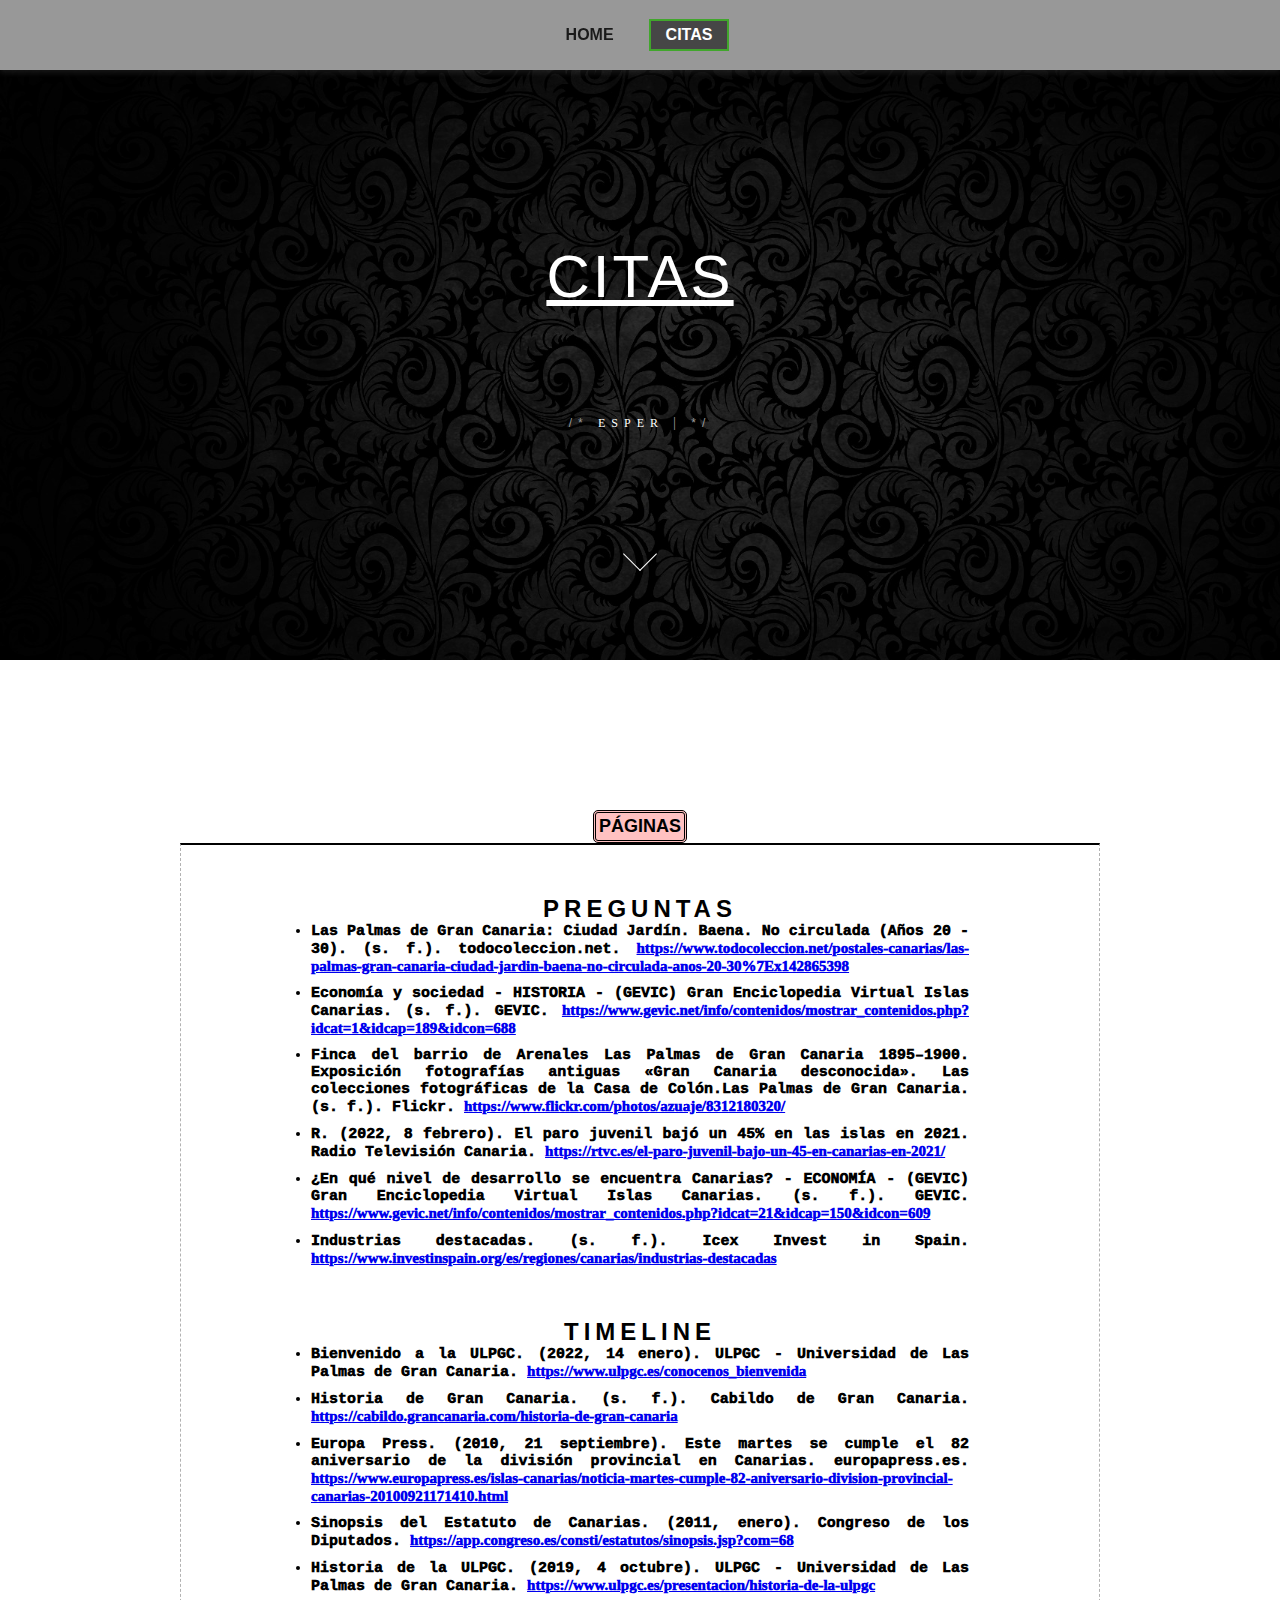
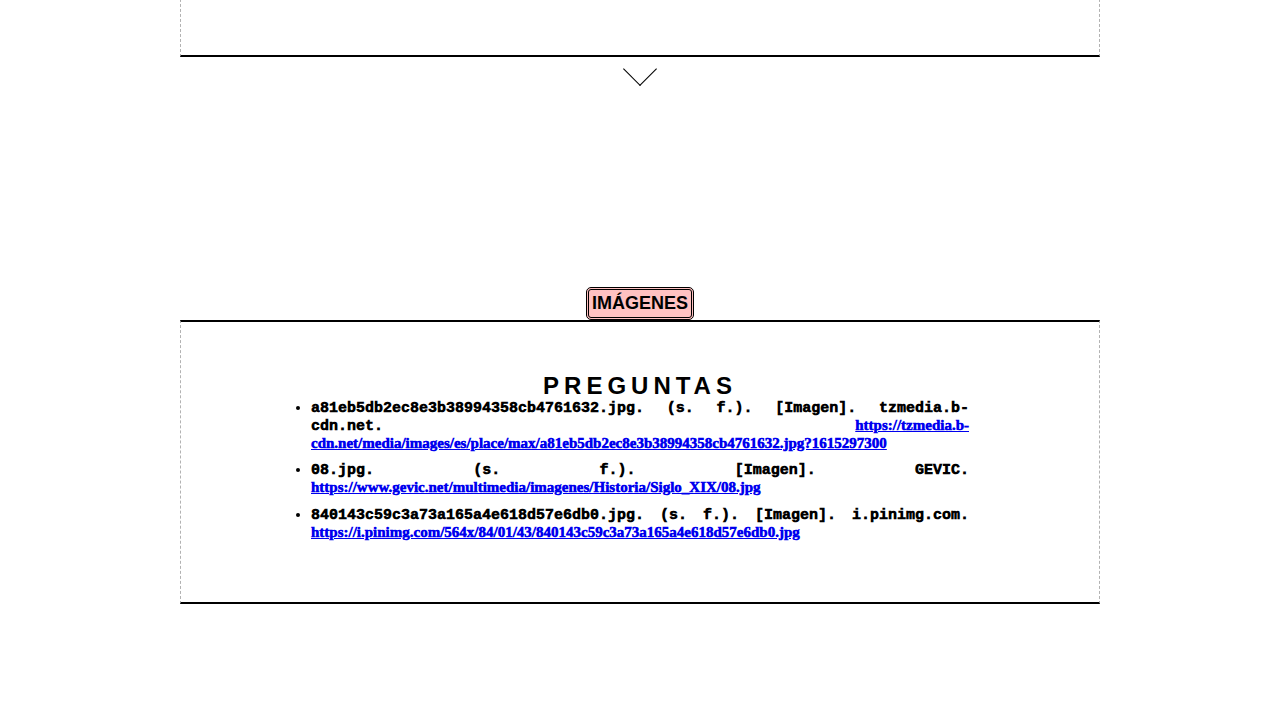
<file: citas.html>
<html lang="en">
<head>
  <meta charset="UTF-8">
  <meta http-equiv="X-UA-Compatible" content="IE=edge">
  <meta name="viewport" content="width=device-width, initial-scale=1.0">
  <title>Citas</title>
  <link rel="stylesheet" href="./general.css">
  <link rel="stylesheet" href="./animations/animations.css">
</head>

<body id="Home">
  <header>
    <!-- NAV -->
    <nav>
      <!-- MENU -->
      <ul class="menu">
        <li class="menu-item"><a href="./index.html">HOME</a></li>
        <li class="menu-item is-active" style="pointer-events: none;"><a href="citas.html">CITAS</a></li>
      </ul>
      <!-- MENU (UNTIL HERE) -->
    </nav>
  </header>
  <main>
    <section class="banner_4">
      <!-- HEADER (TYPEWRITER+TEXT) -->
      <section class="header container fullscreen" id="citas"></section>
        <div class="content-resizer" style="top: 221.5px; z-index: 1; margin-top: 50px;">
          <!-- NOT PART OF TYPEWRITER -->
          <u class="main-title" style="position: relative; bottom: 100px; font-size: 60px;">
            CITAS
          </u>
          <!-- TYPEWRITER TYPORA + TYPEWRITER_2 -->
          <div class="slogon">/*
            <a class="output" id="output">
              <span class="txt-type" data-words='["ESPERO QUE EL PROYECTO HAYA SIDO DE SU AGRADO &#128513;"]' style="color: white;"></span>
            </a>
            <span class="typed-cursor" style="font-size: 15px;">|</span>
            */
          </div>
          <!-- TYPEWRITER (END) -->
          <!-- SCROLL-DOWN_1 -->
          <section id="section_1" class="demo">
            <a href="#section_citas_2"><span></span></a>
          </section>
          <!-- SCROLL-DOWN_1 (END) -->
        </div>
      </section>
    </section>
  </main>

  <section class="citas_body">
    <section id="section_citas_2" style="margin-top: 100px;">
      <main>
        <h2 class="box_1">PÁGINAS</h2>
        <section class="banner_5">
          <div id="preguntas" class="preguntas" style="margin-right: 100px; margin-left: 100px;">
            <h2>PREGUNTAS</h2>
            <div id="preguntas_2">
              <ul>
                <li>Las Palmas de Gran Canaria: Ciudad Jardín. Baena. No circulada (Años 20 - 30). (s. f.). todocoleccion.net. 
                  <span>
                    <a href="https://www.todocoleccion.net/postales-canarias/las-palmas-gran-canaria-ciudad-jardin-baena-no-circulada-anos-20-30%7Ex142865398">
                      https://www.todocoleccion.net/postales-canarias/las-palmas-gran-canaria-ciudad-jardin-baena-no-circulada-anos-20-30%7Ex142865398
                    </a>
                  </span>
                </li>
              </ul>
              <ul>
                <li>Economía y sociedad - HISTORIA - (GEVIC) Gran Enciclopedia Virtual Islas Canarias. (s. f.). GEVIC. 
                  <span>
                    <a href="https://www.gevic.net/info/contenidos/mostrar_contenidos.php?idcat=1&idcap=189&idcon=688">
                      https://www.gevic.net/info/contenidos/mostrar_contenidos.php?idcat=1&idcap=189&idcon=688
                    </a>
                  </span>
                </li>
              </ul>
              <ul>
                <li>Finca del barrio de Arenales Las Palmas de Gran Canaria 1895–1900. Exposición fotografías antiguas «Gran Canaria desconocida». Las colecciones fotográficas de la Casa de Colón.Las Palmas de Gran Canaria. (s. f.). Flickr. 
                  <span>
                    <a href="https://www.flickr.com/photos/azuaje/8312180320/">
                      https://www.flickr.com/photos/azuaje/8312180320/
                    </a>
                  </span>
                </li>
              </ul>
              <ul>
                <li>R. (2022, 8 febrero). El paro juvenil bajó un 45% en las islas en 2021. Radio Televisión Canaria. 
                  <span>
                    <a href="https://rtvc.es/el-paro-juvenil-bajo-un-45-en-canarias-en-2021/">
                      https://rtvc.es/el-paro-juvenil-bajo-un-45-en-canarias-en-2021/
                    </a>
                  </span>
                </li>
              </ul>
              <ul>
                <li>¿En qué nivel de desarrollo se encuentra Canarias? - ECONOMÍA - (GEVIC) Gran Enciclopedia Virtual Islas Canarias. (s. f.). GEVIC. 
                  <span>
                    <a href="https://www.gevic.net/info/contenidos/mostrar_contenidos.php?idcat=21&idcap=150&idcon=609">
                      https://www.gevic.net/info/contenidos/mostrar_contenidos.php?idcat=21&idcap=150&idcon=609
                    </a>
                  </span>
                </li>
              </ul>
              <ul>
                <li>Industrias destacadas. (s. f.). Icex Invest in Spain. 
                  <span>
                    <a href="https://www.investinspain.org/es/regiones/canarias/industrias-destacadas">
                      https://www.investinspain.org/es/regiones/canarias/industrias-destacadas
                    </a>
                  </span>
                </li>
              </ul>
            </div>
            <h2>TIMELINE</h2>
            <div id="preguntas_2">
              <ul>
                <li>Bienvenido a la ULPGC. (2022, 14 enero). ULPGC - Universidad de Las Palmas de Gran Canaria. 
                  <span>
                    <a href="https://www.ulpgc.es/conocenos_bienvenida">
                      https://www.ulpgc.es/conocenos_bienvenida
                    </a>
                  </span>
                </li>
              </ul>
              <ul>
                <li>Historia de Gran Canaria. (s. f.). Cabildo de Gran Canaria. 
                  <span>
                    <a href="https://cabildo.grancanaria.com/historia-de-gran-canaria">
                      https://cabildo.grancanaria.com/historia-de-gran-canaria
                    </a>
                  </span>
                </li>
              </ul>
              <ul>
                <li>Europa Press. (2010, 21 septiembre). Este martes se cumple el 82 aniversario de la división provincial en Canarias. europapress.es. 
                  <span>
                    <a href="https://www.europapress.es/islas-canarias/noticia-martes-cumple-82-aniversario-division-provincial-canarias-20100921171410.html">
                      https://www.europapress.es/islas-canarias/noticia-martes-cumple-82-aniversario-division-provincial-canarias-20100921171410.html
                    </a>
                  </span>
                </li>
              </ul>
              <ul>
                <li>Sinopsis del Estatuto de Canarias. (2011, enero). Congreso de los Diputados. 
                  <span>
                    <a href="https://app.congreso.es/consti/estatutos/sinopsis.jsp?com=68">
                      https://app.congreso.es/consti/estatutos/sinopsis.jsp?com=68
                    </a>
                  </span>
                </li>
              </ul>
              <ul>
                <li>Historia de la ULPGC. (2019, 4 octubre). ULPGC - Universidad de Las Palmas de Gran Canaria. 
                  <span>
                    <a href="https://www.ulpgc.es/presentacion/historia-de-la-ulpgc">
                      https://www.ulpgc.es/presentacion/historia-de-la-ulpgc
                    </a>
                  </span>
                </li>
              </ul>
            </div>
          </div>
        </section>
      </main>
      <!-- SCROLL-DOWN_citas_2 -->
      <section id="anchor_2" class="demo_2">
        <a href="#section_citas_3"><span></span></a>
      </section>
    </section>


    <section id="section_citas_3" style="margin-top: 100px;">
      <main>
        <h2 class="box_1">IMÁGENES</h2>
        <section class="banner_5">
          <div id="preguntas" class="preguntas" style="margin-right: 100px; margin-left: 100px;">
            <h2>PREGUNTAS</h2>
            <div id="preguntas_2">
              <ul>
                  <li>a81eb5db2ec8e3b38994358cb4761632.jpg. (s. f.). [Imagen]. tzmedia.b-cdn.net. 
                    <span>
                      <a href="https://tzmedia.b-cdn.net/media/images/es/place/max/a81eb5db2ec8e3b38994358cb4761632.jpg?1615297300">
                        https://tzmedia.b-cdn.net/media/images/es/place/max/a81eb5db2ec8e3b38994358cb4761632.jpg?1615297300
                      </a>
                    </span>
                  </li>
                </ul>
                <ul>
                  <li>08.jpg. (s. f.). [Imagen]. GEVIC. 
                    <span>
                      <a href="https://www.gevic.net/multimedia/imagenes/Historia/Siglo_XIX/08.jpg">
                        https://www.gevic.net/multimedia/imagenes/Historia/Siglo_XIX/08.jpg
                      </a>
                    </span>
                  </li>
              </ul>
              <ul>
                <li>840143c59c3a73a165a4e618d57e6db0.jpg. (s. f.). [Imagen]. i.pinimg.com. 
                  <span>
                    <a href="https://i.pinimg.com/564x/84/01/43/840143c59c3a73a165a4e618d57e6db0.jpg">
                      https://i.pinimg.com/564x/84/01/43/840143c59c3a73a165a4e618d57e6db0.jpg
                    </a>
                  </span>
                </li>
              </ul>
            </div>
          </div>
        </section>
      </main>
    </section>
  </section>

  <!-- partial (SCROLL-DOWN-EFFECT) -->
  <script src="./scripts/jquery.min.js"></script>
  <!-- partial (SCROLL-DOWN-EFFECT) -->
  <script src="./scripts/CSSPlugin.min.js"></script>
  <script src="./scripts/EasePack.min.js"></script>
  <script src="./scripts/TweenLite.min.js"></script>
  <script src="./scripts/TimelineLite.min.js"></script>
  <!-- + ANCHORS_1 -->
  <script src="./scripts/bootstrap.min.js"></script>
  <!-- ANTIMATIONS -->
  <script src="./animations/animations.js"></script>
</body>
</html>
</file>
<file: general.css>
/* GENERAL EDIT */
* {
    margin: 0;
    padding: 0;
    box-sizing: border-box;
    /* font-family: monospace; h2+type */
    /* font-family: courier; */ /*sub*/
    font-family: "calibri";
    text-align: center;
}



/* BODY EDIT */
body {
    background-color: white;
    z-index: 0;
}



/* TEXTS EDIT */
/* MAIN-TITLE EDIT */
main .main-title {
    color: white;
    text-align: center;
    text-transform: uppercase;
    font-size: 60px;
    font-weight: 100;
    letter-spacing: 3px;
    font-family: "Montserrat", sans-serif;
    position: relative; bottom: 100px;
}
main .main-title span{
    text-transform: uppercase;
    letter-spacing: 7px;
    font-size: 25px;
    line-height: 1;
}

/* UNDERLINE TEXTS */
.underline {
    text-decoration: underline;
}

h2 {
    margin-top: 50px; 
    font-family: sans-serif;
}

.reflexion {
    font-family: cursive;
}

.banner_3 h2, .banner_5 h2 {
    letter-spacing: 5px;
}



/* header EDIT */
header {
    padding: 15px /*142px*/;
    position: sticky;
    top: 0;
    z-index: 99;
    background-color: rgb(255, 255, 255);
    opacity: 0.9;
    box-shadow: 0px 3px 6px rgba(255, 255, 255, 0.1);
    /* HOVER */
    transition: 0.8s
}
/* +HOVER */
header:hover {
    background: rgba(112, 112, 112, 0.8);
}



/* nav EDIT */
nav {
    display: flex;
    justify-content: space-between;
    align-items: center;
    max-height: 40px;
}

/* NAV LIMIT */
html, body {
    width: 100%;
    height: 650px;
    text-align: center;
}



/* MENU EDIT */
nav .menu {
    list-style-type: none;
    display: flex;
    align-items: center;
    justify-content: flex-end;
    /* margin-right: 450px; */
    margin-left: auto;
    margin-right: auto;
    /* width: 8em */
}

/* MENU-ITEM EDIT */
nav .menu .menu-item a {
    display: block;
    padding: 5px 15px;
    color: var(--dark);
    font-weight: 600;
    text-decoration: none;
    border-top: 3px solid transparent;
    border-bottom: 3px solid transparent;
    transition: 0.2s;
    font-family: 'Franklin Gothic Medium', 'Arial Narrow', Arial, sans-serif;
}
nav .menu .menu-item.is-active a {
    color: white;
    background-color: rgba(49,49,49,255);
    border: 2px solid rgb(44, 156, 21);
}



/* HOVER-MENU-ITEMS*/
.menu-item{
    position: relative;
    margin: 10px;
    color: black;
}
.menu-item::before{
    content: '';
    position: absolute;
    bottom: 0;
    right: 0;
    width: 0;
    height: 2px;
    background-color: rgb(44, 156, 21);
    transition: width 1s cubic-bezier(0.25, 1, 0.5, 1);
}
@media (hover: hover) and (pointer: fine) {
    .menu-item:hover::before{
    left: 0;
    right: auto;
    width: 100%;
    }
}



/* BANNER */
main .banner {
    background-image: url("./img/image.png");
    position: relative;
    min-height: 580px;
    display: flex;
    align-items: center;
    justify-content: center;
    /* PARALLAX */
    background-attachment: fixed;
    /* RESIZE */
    background-size: cover; 
}
main .banner:after {
    content: '';
    position: absolute;
    top: 0;
    left: 0;
    width: 100%;
    height: 100%;
    z-index: 0;
    background-color: rgba(0, 0, 0, 0.3);
}
main .banner .banner-inner {
    position: relative;
    z-index: 1;
}
main .banner h1 {
    color: rgb(255, 255, 255);
    font-size: 72px;
    text-align: center;
}
main .banner h3 {
    color: var(--light);
    font-size: 42px;
    text-align: center;
}

/* BANNER_2 */
main .banner_2 {
    position: relative;
    min-height: 50px;
    display: flex, inline-block;
    align-items: center;
    justify-content: center;
    /* PARALLAX */
    background-attachment: fixed;
    /* RESIZE */
    background-size: cover;
    /* MARGIN */
    margin-top: 20px;
    margin-left: 0;
    margin-right: 0;
    /* TEXTURED-BACKGROUND_1 */
    /* background-image: 
        linear-gradient(45deg, transparent 20%, black 25%, transparent 25%), 
        linear-gradient(-45deg, transparent 20%, black 25%, transparent 25%), 
        linear-gradient(-45deg, transparent 75%, black 80%, transparent 0),
        radial-gradient(gray 2px, transparent 0);
    background-size: 20px 20px, 20px 20px; */
    /* TEXTURED-BACKGROUND_2 */
    background-image: 
        radial-gradient(ellipse at top, #000000 0%, transparent 100%);
    /* TEXTURED-BACKGROUND (END) */
    border: 5px solid rgb(0, 0, 0);
    box-shadow: 1px 2px 30px rgba(0, 0, 0, 1);
}
/* BANNER_3 */
main .banner_3 {
    position: relative;
    min-height: 50px;
    display: flex, inline-block;
    align-items: center;
    justify-content: center;
    /* PARALLAX */
    background-attachment: fixed;
    /* RESIZE */
    background-size: cover;
    /* MARGIN */
    margin-top: 0;
    margin-left: 180px;
    margin-right: 180px;
    /* BOX-BORDER */
    border: 2px solid rgba(0, 0, 0);
    border-right: 1px dashed rgba(0, 0, 0, .3);
    border-left: 1px dashed rgba(0, 0, 0, .3);
    padding-bottom: 50px;
    padding-right: 30px;
    padding-left: 30px;
}
/* BANNER_4 */
main .banner_4 {
    background-image: url("./img/StZak.jpeg");
    position: relative;
    min-height: 590px;
    display: flex;
    align-items: center;
    justify-content: center;
    /* PARALLAX */
    background-attachment: fixed;
    /* RESIZE */
    background-size: cover;
}
main .banner_4:after {
    content: '';
    position: absolute;
    top: 0;
    left: 0;
    width: 100%;
    height: 100%;
    z-index: 0;
    background-color: rgba(0, 0, 0, 0.3);
}
main .banner_4 .banner-inner {
    position: relative;
    z-index: 1;
}
main .banner_4 h1 {
    color: rgb(255, 255, 255);
    font-size: 72px;
    text-align: center;
}
main .banner_4 h3 {
    color: var(--light);
    font-size: 42px;
    text-align: center;
}

/* BANNER_5 */
main .banner_5 {
    position: relative;
    min-height: 50px;
    display: flex, inline-block;
    align-items: center;
    justify-content: center;
    /* PARALLAX */
    background-attachment: fixed;
    /* RESIZE */
    background-size: cover;
    /* MARGIN */
    margin-top: 0;
    margin-left: 180px;
    margin-right: 180px;
    /* BOX-BORDER */
    border: 2px solid rgba(0, 0, 0);
    border-right: 1px dashed rgba(0, 0, 0, .3);
    border-left: 1px dashed rgba(0, 0, 0, .3);
    padding-bottom: 50px;
    padding-right: 30px;
    padding-left: 30px;
}


/* PAGE-CONTENT EDIT */
main .page-content {
    padding-left: 142px;
    padding-right: 142px;
    padding-top: 50px;
}
main .page-content h2 {
    color: var(--dark);
    font-size: 36px;
    margin-bottom: 30px;
}
main .page-content p {
    font-size: 18px;
    line-height: 1.4;
}



/* SCROLLBAR */
::-webkit-scrollbar {
    width: 6px;
}
::-webkit-scrollbar-track {
    background-color: white;
    border-radius: 100px;
}
::-webkit-scrollbar-thumb {
    background-image: linear-gradient(180deg, rgb(0, 0, 0) 0%, rgb(255, 255, 255) 50%,rgb(0, 0, 0) 100%);
    box-shadow: inset 2px 2px 5px 0 rgba(#fff, 0.5);
    border-radius: 100px;
}
::-webkit-scrollbar:horizontal{
    height: 6px;
}
::-webkit-scrollbar-thumb:horizontal{
    background-image: linear-gradient(270deg, red 0%, black 50%,red 100%);
    box-shadow: inset 2px 2px 5px 0 rgba(#fff, 0.5);
    border-radius: 100px;
}

.margin{
    margin-top: 100px;
}



/* BOX_1 */
.box_1{
    border: 3px double rgb(0, 0, 0);
    border-radius: 5px;
    background-color: rgb(255, 255, 255);
    display: inline-block;
    color: rgb(0, 0, 0);
    z-index: 99;
    padding: 3px;
    font-size: 18px;
}



/* STICKY-POSITION */
.box_1 {
    position: -webkit-sticky; /* Safari */
    position: sticky;
    top: 10;
}



/* UNDERLINE_1_(QUOTE_1) */
.quote_1 {
    z-index: 0;
    border: 2px solid rgba(0, 0, 0);
    padding-bottom: 20px;
    padding-right: 90px;
    padding-left: 90px;
    margin-top: 40px;
    margin-right: 150px;
    margin-left: 150px;
    background-color: #000000;
    background-image: url("https://www.transparenttextures.com/patterns/brick-wall-dark.png");
}

.underline_1 {
    font-family: 'Brittany Signature', sans-serif;
    /* COLOR */
    color: rgb(0, 0, 0);
    border-bottom: 2px solid currentColor;
    display: inline-block;
    line-height: 0.85;
    /* POSITION */
    position: fixed;
    bottom: 0;
    right: 0;
    margin: 10px;
    /* SHADOW */
    text-shadow: 0px 0px 4px #000000;
    filter: dropshadow(color=#000000, offx=0, offy=0);
    /* SHADOW_2 */
    text-shadow: 
        0.5px 0 0 rgb(255, 255, 255), 
        -0.5px 0 0 rgb(255, 255, 255), 
        0 1px 0 rgb(255, 255, 255), 
        0 -1px 0 rgb(255, 255, 255), 
        0.5px 0.5px rgb(255, 255, 255), 
        -0.5px -0.5px 0 rgb(255, 255, 255), 
        0.5px -0.5px 0 rgb(255, 255, 255), 
        -0.5px 0.5px 0 rgb(255, 255, 255);
}

.quote_autor {
    color: white; 
    font-weight: 100px;
}



/* UNSELECTABLE */
.underline_1, .box_1, .quote_1 {
    -webkit-user-select: none; /* Safari */        
    -moz-user-select: none; /* Firefox */
    -ms-user-select: none; /* IE10+/Edge */
    user-select: none; /* Standard */
}



/* MULTICOLOR_1 */
:root {
    --color-1: #442288;
    --color-2: #6ca2ea;
    --color-3: #b5d33d;
    --color-4: #fed23f;
    --color-5: #eb7d5b;
    --angle: 0deg;
}
/* body {
display: flex;
justify-content: center;
align-items: center;
background: #000;
} */
.multicolor_1 {
    color: rgb(255, 255, 255);
    text-align: center;
    font-family: Roboto,"Helvetica Neue",Arial,sans-serif;
    font-size: 2.5vw;
    font-weight: 900;
    line-height: 6vw;
    text-transform: uppercase;
    word-spacing: 1vw;
    background: linear-gradient(
        var(--angle),
        var(--color-1) 19%,
        transparent 19%,
        transparent 20%,
        var(--color-2) 20%,
        var(--color-2) 39%,
        transparent 39%,
        transparent 40%,
        var(--color-3) 40%,
        var(--color-3) 59%,
        transparent 59%,
        transparent 60%,
        var(--color-4) 60%,
        var(--color-4) 79%,
        transparent 79%,
        transparent 80%,
        var(--color-5) 80%
    );
    background-clip: text;
    -webkit-background-clip: text;
    color: transparent; 
    animation: 20s rotate linear infinite;
    margin-left: 20px;
    margin-right: 20px;
}
@keyframes rotate {
    to {
        --angle: 360deg;
    }
}
@property --angle {
    syntax: "<angle>";
    initial-value: 0deg;
    inherits: false;
}



#preguntas_2 li {
    text-align: justify;
    font-family: courier;
    margin-bottom: 10px;
    font-size: 15px;
    font-weight: 1000;
}



h3 {
    text-decoration: underline;
}



/* IMAGE-GALLERY_1 */
.image-gallery_1 {
    width: 100%;
    max-width: 950px;
    margin: 0 auto;
    padding: 50px 20px;
    display: grid;
    grid-template-columns: repeat(auto-fit, minmax(250px, 1fr));
    grid-auto-rows: 250px;
    grid-auto-flow: dense;
    grid-gap: 20px;
}

.image-gallery_1 .image-box img {
    pointer-events: none;
}

.image-gallery_1 .image-box {
    position: relative;
    background-color: #d7d7d8;
    overflow: hidden;
    border-radius: 5px;
}

.image-gallery_1 .image-box:nth-child(3n + 1) {
    grid-column: span 2;
    grid-row: span 1;
}

.image-gallery_1 .image-box img {
    width: 100%;
    height: 100%;
    object-fit: cover;
    transition: all 0.5s ease;
}

.image-gallery_1 .image-box:hover img {
    transform: scale(1.1);
}

.image-gallery_1 .image-box .overlay {
    position: absolute;
    top: 0;
    right: 0;
    bottom: 100%;
    left: 0;
    background-color: #fafafaf2;
    display: flex;
    align-items: center;
    justify-content: center;
    opacity: 0;
    transition: all 1.0s ease;
    z-index: 1;
    border-radius: 5px;
}

.image-gallery_1 .image-box:hover .overlay {
    top: 20px;
    right: 20px;
    bottom: 20px;
    left: 20px;
    opacity: 0.7;
}

.image-gallery_1 .image-box .details {
    text-align: center;
}

.image-gallery_1 .image-box .details .title {
    margin-bottom: 8px;
    font-size: 24px;
    font-weight: 600;
    position: relative;
    top: -5px;
    opacity: 0;
    visibility: hidden;
    transition: all 0.3s ease;
}

.image-gallery_1 .image-box .details .category {
    font-size: 18px;
    font-weight: 400;
    /* POSITION BEFORE */
    position: relative;
    bottom: -55px;
    opacity: 0;
    visibility: hidden;
    transition: all 0.3s ease;
}

.image-gallery_1 .image-box:hover .details .title {
    pointer-events: none;
    top: 0px;
    opacity: 1;
    visibility: visible;
    transition: all 0.3s 0.2s ease;
}

.image-gallery_1 .image-box:hover .details .category {
    bottom: 0;
    opacity: 1;
    visibility: visible;
    transition: all 0.3s 0.2s ease;
}

.image-gallery_1 .image-box .details .title a,
.image-gallery_1 .image-box .details .category a {
    color: #222222;
    text-decoration: none;
}

.category_0 {
    font-size: 18px;
    font-weight: 400;
    position: relative;
    bottom: -5px;
    opacity: 0;
    visibility: hidden;
    transition: all 0.3s ease;
    bottom: 0;
    opacity: 1;
    visibility: visible;
    transition: all 0.3s 0.2s ease;
}

.category_0 p {
    color: #222222;
    text-decoration: none;
}

/* Let's make it responsive */
@media (max-width: 768px) {
    .image-gallery_1 {
    grid-template-columns: repeat(auto-fit, minmax(250px, 1fr));
    grid-auto-rows: 250px;
    }

    .image-gallery_1 .image-box:nth-child(7n + 1) {
    grid-column: unset;
    grid-row: unset;
    }
}



/* TYPEWRITER_3 */
.start {
    color: #222;
    text-decoration: none;
    transition: border-color 1s, background-color 2s, color 0.5s;
    font-weight: bold;
    font-size: 20px;
    border: solid black 2px;
    border-radius: 3px;
    margin-top: 180px;
    padding: 5px;
    background-color: transparent;
    display: inline-block;
    z-index: 99;
}

/* .start-HOVER */
.start:hover {
    background-color: rgb(0, 0, 0);
    border-color: rgb(255, 255, 255);
    color: rgb(255, 255, 255);
}

.wrap {
  width: 500px;
  margin: 30px auto;
  text-align: center;
}

.test {
  margin-top: 10px;
  text-align: left;
  font: 16px/20px 'Cutive Mono', serif;
}



.citas_body {
    padding-bottom: 100px;
}
</file>
<file: animations/animations.css>
/* BOX_2 */
* {
    box-sizing: border-box;
}
.change_color {
  display: block;
  height: 20%;
  -webkit-animation: hue-rotate 10s linear infinite;
          animation: hue-rotate 10s linear infinite;
}
.button {
  -webkit-font-smoothing: antialiased;
  background-color: #222;
  border: none;
  color: #fff;
  display: inline-block;
  font-family: "Montserrat", sans-serif;
  font-size: 14px;
  font-weight: 100;
  text-decoration: none;
  -webkit-user-select: none;
    -moz-user-select: none;
    -ms-user-select: none;
        user-select: none;
  letter-spacing: 1px;
  color: white;
  padding: 20px 40px;
  text-transform: uppercase;
  transition: all 0.1s ease-out;
}
.button:hover {
  background-color: #90feb5;
  color: #fff;
}
.button:active {
  transform: scale(0.95);
}
.button--bubble {
  position: relative;
  z-index: 2;
  color: white;
  background: none;
}
.button--bubble:hover {
  background: none;
}
.button--bubble:hover + .button--bubble__effect-container .circle {
  background: #44fd82;
}
.button--bubble:hover + .button--bubble__effect-container .button {
  background: #44fd82;
}
.button--bubble:active + .button--bubble__effect-container {
  transform: scale(0.95);
}
.button--bubble__container {
  position: relative;
  display: inline-block;
}
.button--bubble__container .effect-button {
  position: absolute;
  width: 50%;
  height: 25%;
  top: 50%;
  left: 25%;
  z-index: 1;
  transform: translateY(-50%);
  background: #222;
  transition: background 0.1s ease-out;
}
.button--bubble__effect-container {
  position: absolute;
  display: block;
  width: 200%;
  height: 400%;
  top: -150%;
  left: -50%;
  filter: url("#goo");
  transition: all 0.1s ease-out;
  pointer-events: none;
}
.button--bubble__effect-container .circle {
  position: absolute;
  width: 25px;
  height: 25px;
  border-radius: 15px;
  background: #222;
  transition: background 0.1s ease-out;
}
.button--bubble__effect-container .circle.top-left {
  top: 40%;
  left: 27%;
}
.button--bubble__effect-container .circle.bottom-right {
  bottom: 40%;
  right: 27%;
}
.goo {
  position: absolute;
  visibility: hidden;
  width: 1px;
  height: 1px;
}
.button--bubble__container {
  top: 10%;
}
@keyframes hue-rotate {
  from {
    -moz-filter: hue-rotate(0);
    -ms-filter: hue-rotate(0);
    filter: hue-rotate(0);
  }
  to {
    -moz-filter: hue-rotate(360deg);
    -ms-filter: hue-rotate(360deg);
    filter: hue-rotate(360deg);
  }
}



/* CHANGE OF COLOR (FROM "button-bubble-effect") */
.menu {
  display: block;
  height: 100%;
  -webkit-animation: hue-rotate 10s linear infinite;
          animation: hue-rotate 10s linear infinite;
}
.box_1 {
  background-color: rgb(255, 193, 193);
  -webkit-animation: hue-rotate 20s linear infinite;
          animation: hue-rotate 20s linear infinite;
}
@-webkit-keyframes hue-rotate {
  from {
    -moz-filter: hue-rotate(0);
    -ms-filter: hue-rotate(0);
    filter: hue-rotate(0);
  }
  to {
    -moz-filter: hue-rotate(360deg);
    -ms-filter: hue-rotate(360deg);
    filter: hue-rotate(360deg);
  }
}



/* TYPEWRITER TYPORA */
.typed-cursor {
  opacity: 1;
  -webkit-animation: blink .7s infinite;
  -moz-animation: blink .7s infinite;
  animation: blink .7s infinite;
}
.typed-cursor {opacity:1;-webkit-animation:blink .7s infinite;-moz-animation:blink .7s infinite;animation:blink .7s infinite}
@font-face {
  font-family:'pt serif';
  font-style:normal;
  font-weight:400;
  src:local('PT Serif'),local('PTSerif-Regular'),url(pt-serif.woff2) format('woff2')
}
.typed-cursor {
  opacity:1;
  -webkit-animation:blink .7s infinite;
  -moz-animation:blink .7s infinite;
  animation:blink .7s infinite
}
@keyframes blink {
  0% {opacity:1}
  50%{opacity:0}
  100%{opacity:1}
}
@-webkit-keyframes blink {
  0%{opacity:1}
  50%{opacity:0}
  100%{opacity:1}
}
@-moz-keyframes blink {
  0%{opacity:1}
  50%{opacity:0}
  100%{opacity:1}
}
.header .content-resizer {
  padding-top:70px
}
.content-resizer {
  position:absolute;
  width:100%;
  top:200px;
  min-height:200px
}
.slogon {
  font-family:raleway,century gothic,texgyreadventor,sans-serif;
  font-size:12px;font-weight:500;line-height:22px;
  letter-spacing:6px;
  text-transform:uppercase;
  color:#999;
  text-align:center;
}
.slogon strong {
  color:#555;
  font-weight:bolder
}
.slogon a {
  cursor:test
}
.scroll-down-div {
  position:absolute;
  bottom:0;
  width:100%;
  color:#4d4d4d;
  cursor:pointer;
  height:32px;
  font-size:18px
}



/* SCROLL-DOWN_2 */
.demo a {
  position: absolute;
  bottom: 20px;
  left: 50%;
  z-index: 2;
  display: inline-block;
  color: #fff;
  /* font : normal 400 20px/1 'Josefin Sans', sans-serif; */
  letter-spacing: .1em;
  text-decoration: none;
  transition: opacity .3s;
}
.demo a:hover {
  opacity: .5;
}
#section_1 a {
  padding-top: 70px;
}
#section_1 a span {
  position: inherit;
  top: 0;
  left: 50%;
  width: 24px;
  height: 24px;
  margin-top: 90px;
  margin-left: -12px;
  border-left: 1px solid #fff;
  border-bottom: 1px solid #fff;
  -webkit-transform: rotate(-45deg);
  transform: rotate(-45deg);
  -webkit-animation: sdb05 1.5s infinite;
  animation: sdb05 2.5s infinite;
  box-sizing: border-box;
}
@-webkit-keyframes sdb05 {
  0% {
    -webkit-transform: rotate(-45deg) translate(0, 0);
    opacity: 0;
  }
  50% {
    opacity: 1;
  }
  100% {
    -webkit-transform: rotate(-45deg) translate(-20px, 20px);
    opacity: 0;
  }
}
@keyframes sdb05 {
  0% {
    transform: rotate(-45deg) translate(0, 0);
    opacity: 0;
  }
  50% {
    opacity: 1;
  }
  100% {
    transform: rotate(-45deg) translate(-20px, 20px);
    opacity: 0;
  }
}

/* SCROLL-DOWN_2.2 */
.demo_2 {
  margin-bottom: 180px;
}
.demo_2 a {
  position: absolute;
  left: 50%;
  z-index: 2;
  display: inline-block;
  color: rgb(0, 0, 0);
  /* font : normal 400 20px/1 'Josefin Sans', sans-serif; */
  letter-spacing: .1em;
  text-decoration: none;
  transition: opacity .3s;
}
.demo_2 a:hover {
  opacity: .5;
}
#anchor_2 a {
  padding-top: 0px;
}
#anchor_2 a span {
  position: inherit;
  top: 0;
  left: 50%;
  width: 24px;
  height: 24px;
  margin-left: -12px;
  border-left: 1px solid rgb(0, 0, 0);
  border-bottom: 1px solid rgb(0, 0, 0);
  -webkit-transform: rotate(-45deg);
  transform: rotate(-45deg);
  -webkit-animation: sdb05 1.5s infinite;
  animation: sdb05 2.5s infinite;
  box-sizing: border-box;
}



/* CHANGE_COLOR_2 */
/* @keyframes change_color_2 {  
  0% {background-color: transparent;
    color: transparent;}
  100% {background-color: rgb(0, 0, 0, .4);
    color: white;}
}
.BOX_1 {
  background-color: rgb(0, 0, 0, .4);
  color: white;
  animation-name: change_color_1;
  animation-duration: unset;
} */



/* FONT-FAMILY: "Brittany Signature" */
@font-face {
  font-family: 'Brittany Signature';
  font-style: normal;
  font-weight: 400;
  src: local('Brittany Signature'), url('https://fonts.cdnfonts.com/s/39082/BrittanySignature-LjyZ.woff') format('woff');
}



/* BOX_3 */
.raise:hover,
.raise:focus {
  box-shadow: 0 0.5em 0.5em -0.4em var(--hover);
  transform: translateY(-0.25em);
}

.raise {
  --color: #ffa260;
  --hover: #af2525;
}

button {
  color: var(--color);
  transition: 0.25s;
}
button:hover, button:focus {
  border-color: var(--hover);
  color: #af2525;
}

button {
  background: none;
  border: 2px solid;
  font: inherit;
  line-height: 1;
  margin: 0.5em;
  padding: 1em 2em;
  cursor: pointer;
}



/* button_3 */
.button_3 {
  border: 2px solid rgba(0, 0, 0, 0.6);
  padding: 20px 32px;
  font-family: sans-serif;
  color: rgba(0, 0, 0, 0.8);
  transition: border-color 0.2s, background-color 0.5s, color 1s;
  text-decoration: none;
  font-weight: bold;
}
.button_3:hover {
  background-color: rgb(0, 0, 0);
  border-color: transparent;
  color: rgb(255, 255, 255);
}
</file>
